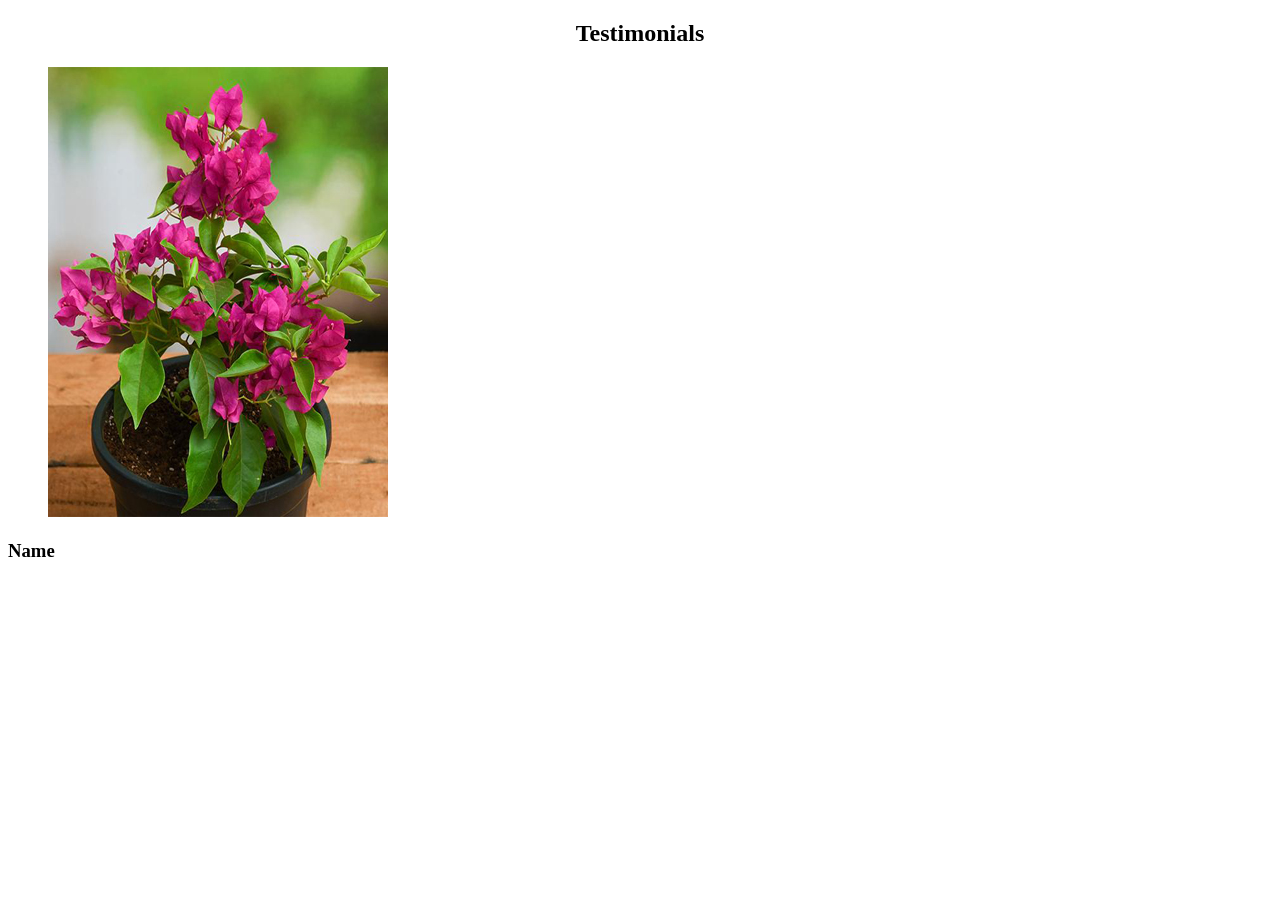
<file: www/testimonials.html>
<!DOCTYPE html>
<html>
<head>
   <title>one</title>
   <style>

   .h3{
      color: red;
      align-content: center;
      text-align: center;
   }
   
</style>
</head>

<body>
<div class="container">
		<div class="row">
               <div class="col-md-12">
                  <div class="titlepage">
                     <h2 align="center">Testimonials</h2>
                  </div>

                  <div class="col-md-12 three">
                  	 <figure><img class="test" src="images/pl1.jpg"></figure> 
                  	<h3>Name</h3>
                  	<p><Lorem ipsum dolor sit amet, consectetur adipisicing elit, sed do eiusmod
                  	tempor incididunt ut labore et dolore magna aliqua. Ut enim ad minim veniam,
                  	quis nostrud exercitation ullamco laboris nisi ut aliquip ex ea commodo
                  	consequat. Duis aute irure dolor in reprehenderit in voluptate velit esse
                  	cillum dolore eu fugiat nulla pariatur. Excepteur sint occaecat cupidatat non
                  	proident, sunt in culpa qui officia deserunt mollit anim id est laborum.</p>
                  </div>
               </div>
            </div>
	</div>
</body>
</html>
</file>
